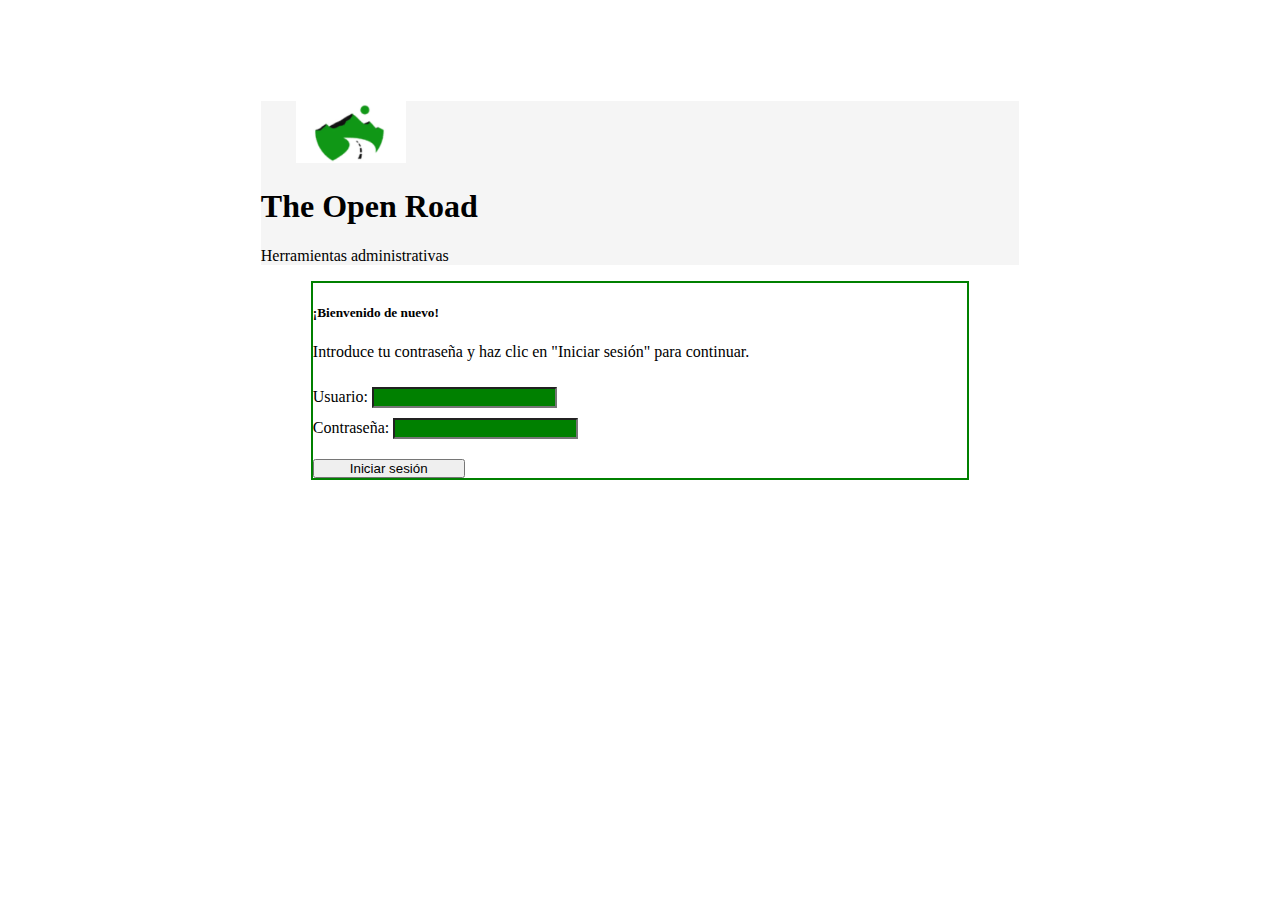
<file: index.html>
<!DOCTYPE html>
<html lang="en">
  <head>
    <meta charset="UTF-8" />
    <meta http-equiv="X-UA-Compatible" content="IE=edge" />
    <meta name="viewport" content="width=device-width, initial-scale=1.0" />
    <link rel="stylesheet" href="css/styles.css" />
    <!--Bootstrap css-->
    <link
      href="https://cdn.jsdelivr.net/npm/bootstrap@5.0.0-beta2/dist/css/bootstrap.min.css"
      rel="stylesheet"
      integrity="sha384-BmbxuPwQa2lc/FVzBcNJ7UAyJxM6wuqIj61tLrc4wSX0szH/Ev+nYRRuWlolflfl"
      crossorigin="anonymous"
    />
    <title>TheOpenRoad</title>
  </head>

  <body class="bg-success">
    <div class="container-fluid">
      <div class="caja-blanca">
        <div class="header">
          <div class="row">
            <div class="col-2">
              <img class="logo" src="media/logo.png" alt="" />
            </div>
            <div class="col-10">
              <h1 class="text-center text-success">The Open Road</h1>
              <p class="text-end me-5">Herramientas administrativas</p>
            </div>
          </div>
        </div>
        <div class="caja-verde text-center">
          <h5 class="text-success">¡Bienvenido de nuevo!</h5>
          <p class="p-2">
            Introduce tu contraseña y haz clic en "Iniciar sesión" para
            continuar.
          </p>
          <div class="row" id="finalForm">
            <div class="col-12">
              <label class="fw-bold text-success" for="usuario"
                >Usuario: <input class="tf tfName" type="text" id="usuario"
              /></label>
            </div>
            <div class="col-12">
              <label class="fw-bold text-success" for="password"
                >Contraseña:
                <input
                  class="tf tfPass me-4"
                  type="password"
                  name="password"
                  id="password"
              /></label>
            </div>
            <div class="col-12">
              <button
                class="btnInicio text-light bg-success mb-4 ms-5" id="btn">
                Iniciar sesión
              </button>
            </div>
          </div>
        </div>
      </div>
    </div>

    <!--Boostraps script-->
    <script
      src="https://cdn.jsdelivr.net/npm/bootstrap@5.0.0-beta2/dist/js/bootstrap.bundle.min.js"
      integrity="sha384-b5kHyXgcpbZJO/tY9Ul7kGkf1S0CWuKcCD38l8YkeH8z8QjE0GmW1gYU5S9FOnJ0"
      crossorigin="anonymous"
    ></script>
    <script src="js/script.js"></script>
  </body>
</html>
</file>
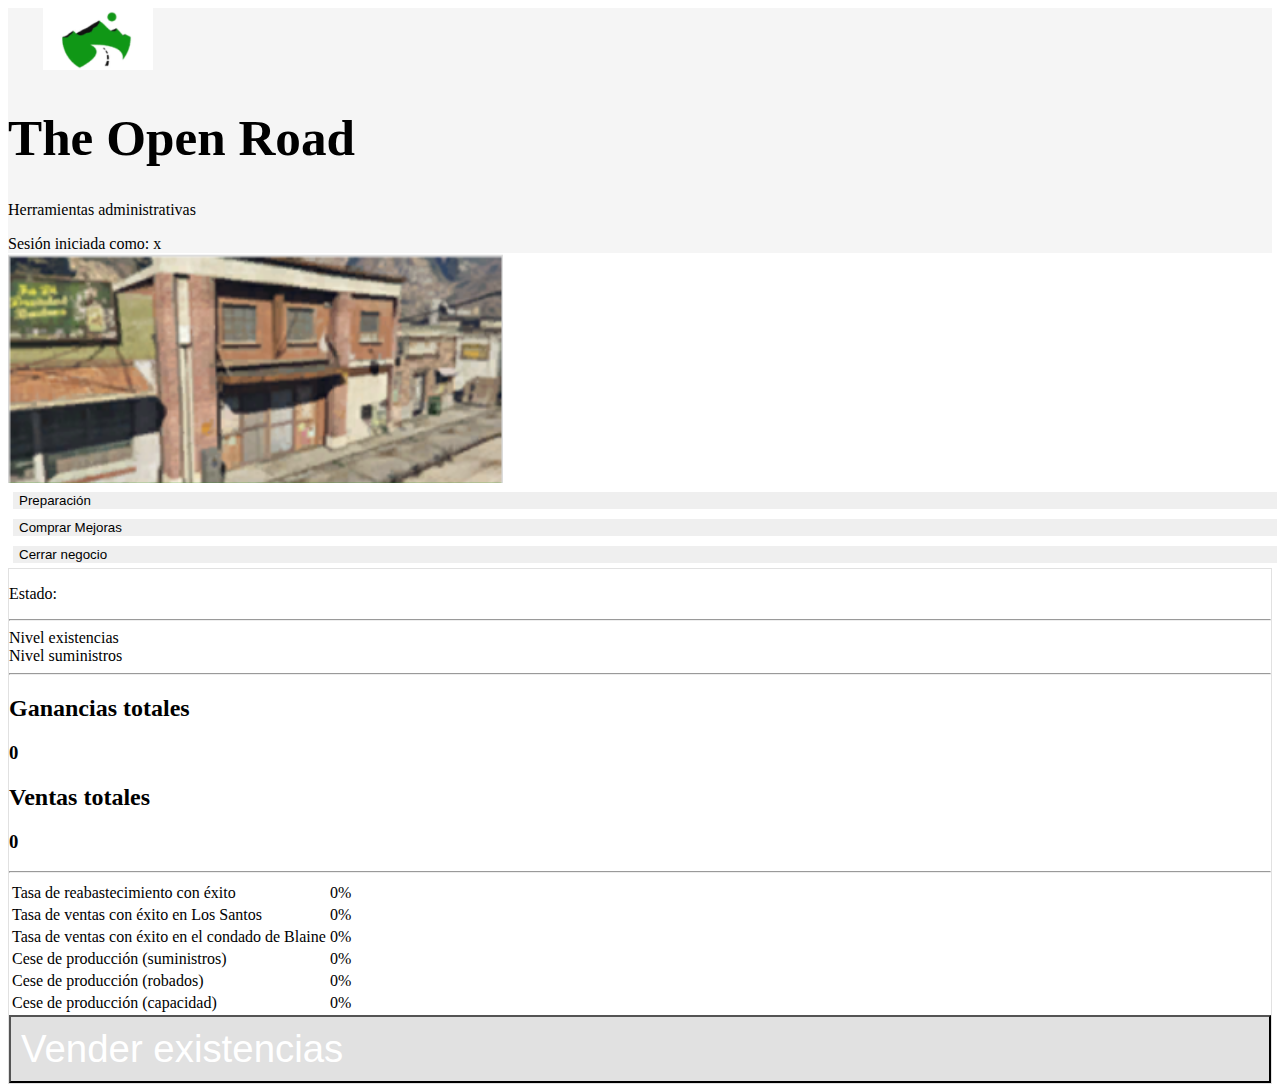
<file: main.html>
<!DOCTYPE html>
<html lang="en">
<head>
    <meta charset="UTF-8" />
    <meta http-equiv="X-UA-Compatible" content="IE=edge" />
    <meta name="viewport" content="width=device-width, initial-scale=1.0" />
    <link rel="stylesheet" href="css/styles.css" />
    <!--Bootstrap css-->
    <link href="https://cdn.jsdelivr.net/npm/bootstrap@5.0.0-beta2/dist/css/bootstrap.min.css" rel="stylesheet"
        integrity="sha384-BmbxuPwQa2lc/FVzBcNJ7UAyJxM6wuqIj61tLrc4wSX0szH/Ev+nYRRuWlolflfl" crossorigin="anonymous" />
    <title>TheOpenRoad</title>
</head>

<body class="bg-light">
    <!--contendor del header-->
    <div class="container-fluid mb-3">
        <div class="header">
            <div class="row">
                <div class="col-2">
                    <img class="logo" src="media/logo.png" alt="" />
                </div>
                <div class="col-5 ">
                    <h1 class="text-success text-center txtTitulo">The Open Road</h1>
                    <p class="text-end me-5 fw-bold">Herramientas administrativas</p>
                </div>
                <div class="col-5 mt-4 text-success fw-bold">
                    Sesión iniciada como: <span class="text-black-50" id="txtUsuario">x</span>
                </div>
            </div>
        </div>
    </div>
    <!--contenedor de pagina-->
    <div class="container">
        <div class="row">
            <!--ASIDE-->
            <div class="col-3 aside">
                <img class="img" src="media/tienda.png" alt="" />
                <button class="text-light bg-success btnAside">Preparación</button>
                <button class="text-light bg-success btnAside">
                    Comprar Mejoras
                </button>
                <button id="cerrarNegocio" class="text-light bg-success btnAside">Cerrar negocio</button>
            </div>
            <!--CONTENIDO-->
            <div class="col-9">
                <div class="col-12 cajaContenido">
                    <p class="p-2 text-success fw-bold">Estado:</p>                
                    <hr />
                    <div class="row sum-exis">
                        <div class="col-2 texto-exist ps-4">Nivel existencias</div>
                        <div class="col-10">
                            <div class="progress mt-2">
                                <div class="progress-bar bg-success" role="progressbar" aria-valuenow="0"
                                    aria-valuemin="0" aria-valuemax="100"></div>
                            </div>
                        </div>
                        <div class="col-2 texto-exist ps-4">Nivel suministros</div>
                        <div class="col-10">
                            <div class="progress mt-2">
                                <div class="progress-bar bg-success" role="progressbar" style="width: 25%;"
                                    aria-valuenow="20" aria-valuemin="0" aria-valuemax="100"></div>
                            </div>
                        </div>
                    </div>
                    <hr>
                    <div class="row ganancias text-center">
                        <div class="col-6 ">
                            <h2 class="text-success">Ganancias totales</h2>
                            <h3>0</h3>
                        </div>
                        <div class="col-6 ">
                            <h2 class="text-success">Ventas totales</h2>
                            <h3>0</h3>
                        </div>
                    </div>
                    <hr>
                    <!--Tabla-->
                    <table class="table table-borderless">
                        <thead>
                        <tbody>
                            <tr>
                                <td>Tasa de reabastecimiento con éxito</td>
                                <td>0%</td>
                            </tr>
                            <tr>
                                <td>Tasa de ventas con éxito en Los Santos</td>
                                <td>0%</td>
                            </tr>
                            <tr>
                                <td>Tasa de ventas con éxito en el condado de Blaine</td>
                                <td>0%</td>
                            </tr>
                            <tr>
                                <td>Cese de producción (suministros)</td>
                                <td>0%</td>
                            </tr>
                            <tr>
                                <td>Cese de producción (robados)</td>
                                <td>0%</td>
                            </tr>
                            <tr>
                                <td>Cese de producción (capacidad)</td>
                                <td>0%</td>
                            </tr>
                        </tbody>
                        </thead>
                    </table>
                    <!--Boton vender existencias-->
                    <div class="row">
                        <div class="col-12">
                            <button id="btnVender" class="btnVender">Vender existencias</button>
                        </div>
                    </div>
                </div>
            </div>
        </div>
    </div>

    <script src="https://cdn.jsdelivr.net/npm/bootstrap@5.0.0-beta2/dist/js/bootstrap.bundle.min.js"
        integrity="sha384-b5kHyXgcpbZJO/tY9Ul7kGkf1S0CWuKcCD38l8YkeH8z8QjE0GmW1gYU5S9FOnJ0"
        crossorigin="anonymous"></script>
    <script src="js/script.js"></script>
</body>

</html>
</file>
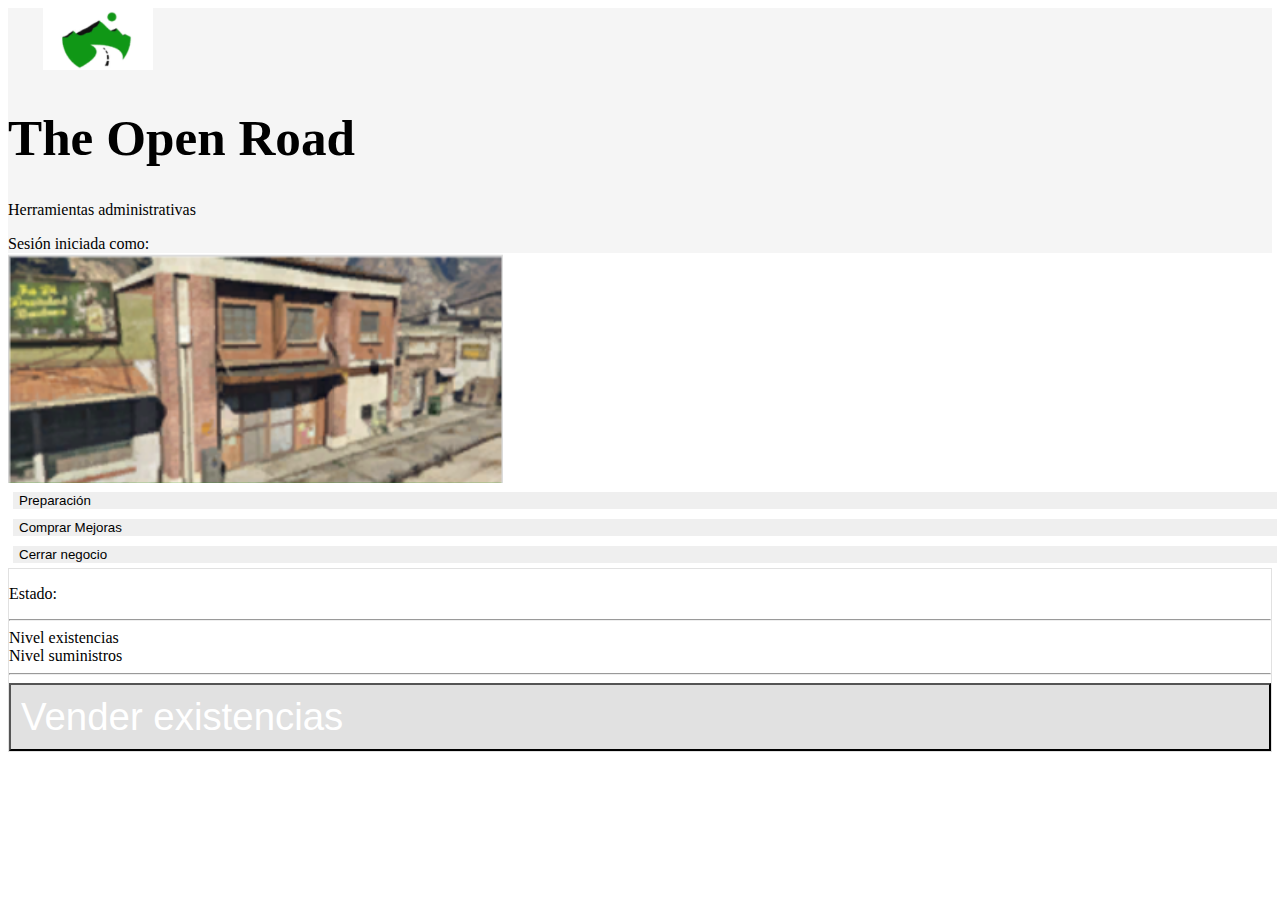
<file: reabastecimiento.html>
<!DOCTYPE html>
<html lang="en">

<head>
    <meta charset="UTF-8" />
    <meta http-equiv="X-UA-Compatible" content="IE=edge" />
    <meta name="viewport" content="width=device-width, initial-scale=1.0" />
    <link rel="stylesheet" href="css/styles.css" />
    <!--Bootstrap css-->
    <link href="https://cdn.jsdelivr.net/npm/bootstrap@5.0.0-beta2/dist/css/bootstrap.min.css" rel="stylesheet"
        integrity="sha384-BmbxuPwQa2lc/FVzBcNJ7UAyJxM6wuqIj61tLrc4wSX0szH/Ev+nYRRuWlolflfl" crossorigin="anonymous" />
    <title>TheOpenRoad</title>
</head>

<body class="bg-light">
    <!--contendor del header-->
    <div class="container-fluid mb-3">
        <div class="header">
            <div class="row">
                <div class="col-2">
                    <img class="logo" src="media/logo.png" alt="" />
                </div>
                <div class="col-5 ">
                    <h1 class="text-success text-center txtTitulo">The Open Road</h1>
                    <p class="text-end me-5 fw-bold">Herramientas administrativas</p>
                </div>
                <div id="userName" class="col-5 mt-4 text-success fw-bold">
                    Sesión iniciada como:
                </div>
            </div>
        </div>
    </div>
    <!--contenedor de pagina-->
    <div class="container">
        <div class="row">
            <!--ASIDE-->
            <div class="col-3 aside">
                <img class="img" src="media/tienda.png" alt="" />
                <button class="text-light bg-success btnAside">Preparación</button>
                <button class="text-light bg-success btnAside">
                    Comprar Mejoras
                </button>
                <button class="text-light bg-success btnAside">Cerrar negocio</button>
            </div>
            <!--CONTENIDO-->
            <div class="col-9">
                <div class="col-12 cajaContenido">
                    <p class="p-2 text-success fw-bold">Estado:</p>                
                    <hr />
                    <div class="row sum-exis">
                        <div class="col-2 texto-exist ps-4">Nivel existencias</div>
                        <div class="col-10">
                            <div class="progress mt-2">
                                <div class="progress-bar bg-success" role="progressbar" aria-valuenow="0"
                                    aria-valuemin="0" aria-valuemax="100"></div>
                            </div>
                        </div>
                        <div class="col-2 texto-exist ps-4">Nivel suministros</div>
                        <div class="col-10">
                            <div class="progress mt-2">
                                <div class="progress-bar bg-success" role="progressbar" style="width: 25%;"
                                    aria-valuenow="20" aria-valuemin="0" aria-valuemax="100"></div>
                            </div>
                        </div>
                    </div>
                    <hr>
                    
                    <!--Boton vender existencias-->
                    <div class="row">
                        <div class="col-12">
                            <button class="btnVender">Vender existencias</button>
                        </div>
                    </div>
                </div>
            </div>
        </div>
    </div>

    <script src="https://cdn.jsdelivr.net/npm/bootstrap@5.0.0-beta2/dist/js/bootstrap.bundle.min.js"
        integrity="sha384-b5kHyXgcpbZJO/tY9Ul7kGkf1S0CWuKcCD38l8YkeH8z8QjE0GmW1gYU5S9FOnJ0"
        crossorigin="anonymous"></script>
    <script src="js/script.js"></script>
</body>

</html>
</file>
<file: css/styles.css>
.caja-blanca{
    background: #fff;
    height: 400px;
    margin: 8% 20% 0% 20%;
}
.caja-verde{
    border: solid 2px #008000;
    margin: 0px 50px;
}
.btnInicio{
    margin-top: 20px;
    padding: 0px 35px;
}
.tf{
    margin-top: 10px;
    background-color: #008000;
    color: #fff;
}
.logo{
    max-width: 110px;
    margin-left: 35px;
}
.header{
   background-color: #f5f5f5;
}
.img{
    max-width: 100%;
}
.btnAside{
    width: 100%;
    text-align: start;
    margin: 5px;
    border: none;
}
.cajaContenido{
    border: solid 1px #e1e1e1;
}
.texto-exist{
    /*font-size: 0.9vw;*/
}
.txtTitulo{
    font-size: 4vw;
}
.btnVender{
    width: 100%;
    text-align: start;
    padding: 10px;
    color: #fff;
    font-size: 3vw;
    background-color: #e1e1e1;
}
</file>
